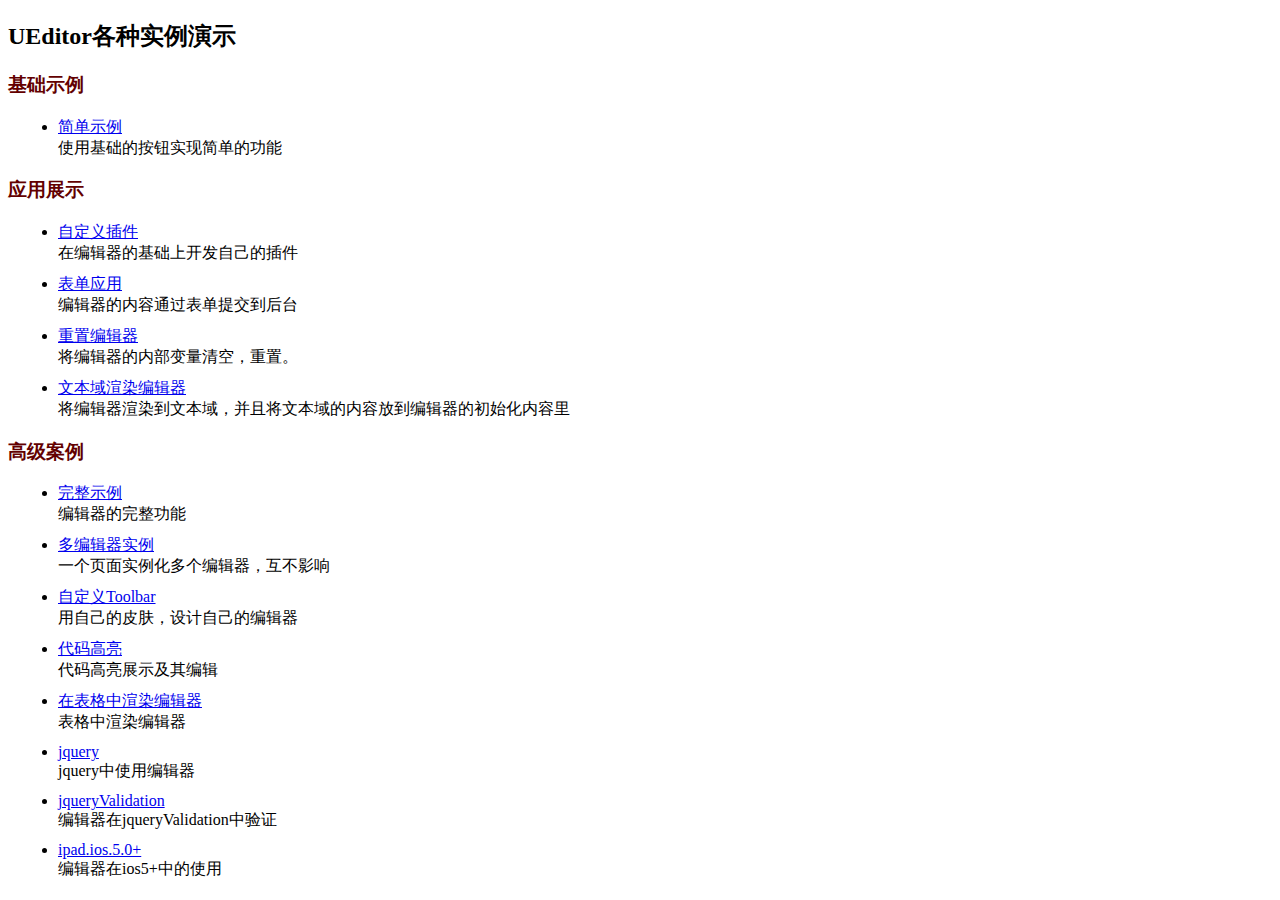
<file: osight-web/src/main/webapp/ueditor/_examples/index.html>
<!DOCTYPE HTML>
<html>
<head>
    <meta http-equiv="Content-Type" content="text/html; charset=utf-8" />
    <title></title>
    <style type="text/css">
        h3{
            color:#630000;
        }
        ul li{
            margin: 10px;
        }
        a:link,a:active,a:visited{
            color: #0000EE;
        }
    </style>
</head>
<body>
<h2>UEditor各种实例演示</h2>
<h3>基础示例</h3>
<ul>
    <li>
        <a href="simpleDemo.html" target="_self">简单示例</a><br/>
        使用基础的按钮实现简单的功能
    </li>
</ul>
<h3>应用展示</h3>
<ul>
    <li>
        <a href="customPluginDemo.html" target="_self">自定义插件</a><br/>
        在编辑器的基础上开发自己的插件
    </li>
    <li>
        <a href="submitFormDemo.html" target="_self">表单应用</a><br/>
        编辑器的内容通过表单提交到后台
    </li>
    <li>
        <a href="resetDemo.html" target="_self">重置编辑器</a><br/>
        将编辑器的内部变量清空，重置。
    </li>
    <li>
        <a href="textareaDemo.html" target="_self">文本域渲染编辑器</a><br/>
        将编辑器渲染到文本域，并且将文本域的内容放到编辑器的初始化内容里
    </li>
</ul>
<h3>高级案例</h3>
<ul>
    <li>
        <a href="completeDemo.html" target="_self">完整示例</a><br/>
        编辑器的完整功能
    </li>
    <li>
        <a href="multiDemo.html" target="_self">多编辑器实例</a><br/>
        一个页面实例化多个编辑器，互不影响
    </li>
    <li>
        <a href="customToolbarDemo.html" target="_self">自定义Toolbar</a><br/>
        用自己的皮肤，设计自己的编辑器
    </li>
    <li>
        <a href="highlightDemo.html" target="_self">代码高亮</a><br/>
        代码高亮展示及其编辑
    </li>
    <li>
        <a href="renderInTable.html" target="_self">在表格中渲染编辑器</a><br/>
        表格中渲染编辑器
    </li>
    <li>
        <a href="jqueryCompleteDemo.html" target="_self">jquery</a><br/>
        jquery中使用编辑器
    </li>
    <li>
        <a href="jqueryValidation.html" target="_self">jqueryValidation</a><br/>
        编辑器在jqueryValidation中验证
    </li>
    <li>
        <a href="ios5demo.html" target="_self">ipad.ios.5.0+</a><br/>
        编辑器在ios5+中的使用
    </li>
</ul>
<script type="text/javascript">
    var href = location.href;
    if(href.indexOf("http") != 0 ){
        alert("您当前尚未将UEditor部署到服务器环境，部分浏览器下所有弹出框功能的使用会受到限制！");
    }
</script>
</body>
</html>
</file>
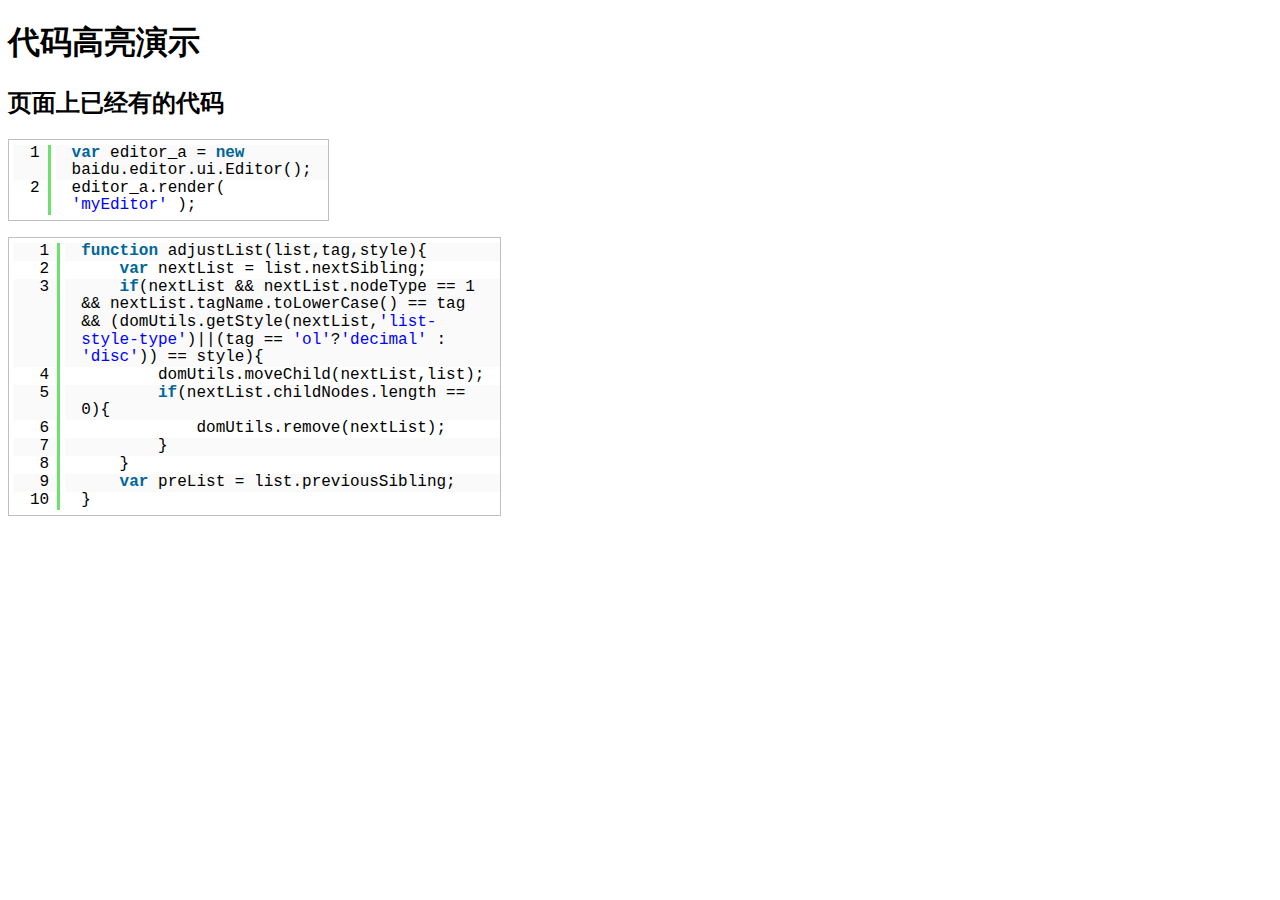
<file: osight-web/src/main/webapp/ueditor/_examples/highlightDemo.html>
<!DOCTYPE HTML PUBLIC "-//W3C//DTD HTML 4.01 Transitional//EN"
        "http://www.w3.org/TR/html4/loose.dtd">
<html>
<head>

    <meta http-equiv="Content-Type" content="text/html;charset=utf-8"/>
    <title></title>
    <script type="text/javascript" charset="utf-8" src="../editor_config.js"></script>
    <!--加入高亮的js和css文件，如果你的编辑器和展示也是一个页面那么高亮的js可以不加载-->
    <script type="text/javascript" charset="utf-8" src="../third-party/SyntaxHighlighter/shCore.js"></script>
    <link rel="stylesheet" type="text/css" href="../third-party/SyntaxHighlighter/shCoreDefault.css"/>

    <!--使用版-->
    <!--<script type="text/javascript" charset="utf-8" src="../editor_all.js"></script>-->

    <!--开发版-->
    <script type="text/javascript" charset="utf-8" src="editor_api.js"></script>

</head>
<body>
<h1>代码高亮演示</h1>
<h2>页面上已经有的代码</h2>
<div style="width:200px">
    <pre class="brush:js;toolbar:false;">
        var editor_a = new baidu.editor.ui.Editor();
        editor_a.render( 'myEditor' );
    </pre>
     <pre class="brush:js;toolbar:false;">
     function adjustList(list,tag,style){
        var nextList = list.nextSibling;
        if(nextList && nextList.nodeType == 1 && nextList.tagName.toLowerCase() == tag && (domUtils.getStyle(nextList,'list-style-type')||(tag == 'ol'?'decimal' : 'disc')) == style){
            domUtils.moveChild(nextList,list);
            if(nextList.childNodes.length == 0){
                domUtils.remove(nextList);
            }
        }
        var preList = list.previousSibling;
    }
</pre>
</div>

<!--style给定宽度可以影响编辑器的最终宽度-->
<script type="text/plain" id="myEditor" style="width:500px">
     <pre class="brush:js;toolbar:false;">
    function adjustList(list,tag,style){
        var nextList = list.nextSibling;
        if(nextList && nextList.nodeType == 1 && nextList.tagName.toLowerCase() == tag && (domUtils.getStyle(nextList,'list-style-type')||(tag == 'ol'?'decimal' : 'disc')) == style){
            domUtils.moveChild(nextList,list);
            if(nextList.childNodes.length == 0){
                domUtils.remove(nextList);
            }
        }
    }
</pre>
</script>
<script type="text/javascript">
    //为了在编辑器之外能展示高亮代码
    SyntaxHighlighter.highlight();
    //调整左右对齐
    for(var i=0,di;di=SyntaxHighlighter.highlightContainers[i++];){
            var tds = di.getElementsByTagName('td');
            for(var j=0,li,ri;li=tds[0].childNodes[j];j++){
                ri = tds[1].firstChild.childNodes[j];
                ri.style.height = li.style.height = ri.offsetHeight + 'px';
            }
    }
    //var editor_a = new baidu.editor.ui.Editor();
    //editor_a.render( 'myEditor' );
</script>

</body>


</html>
</file>
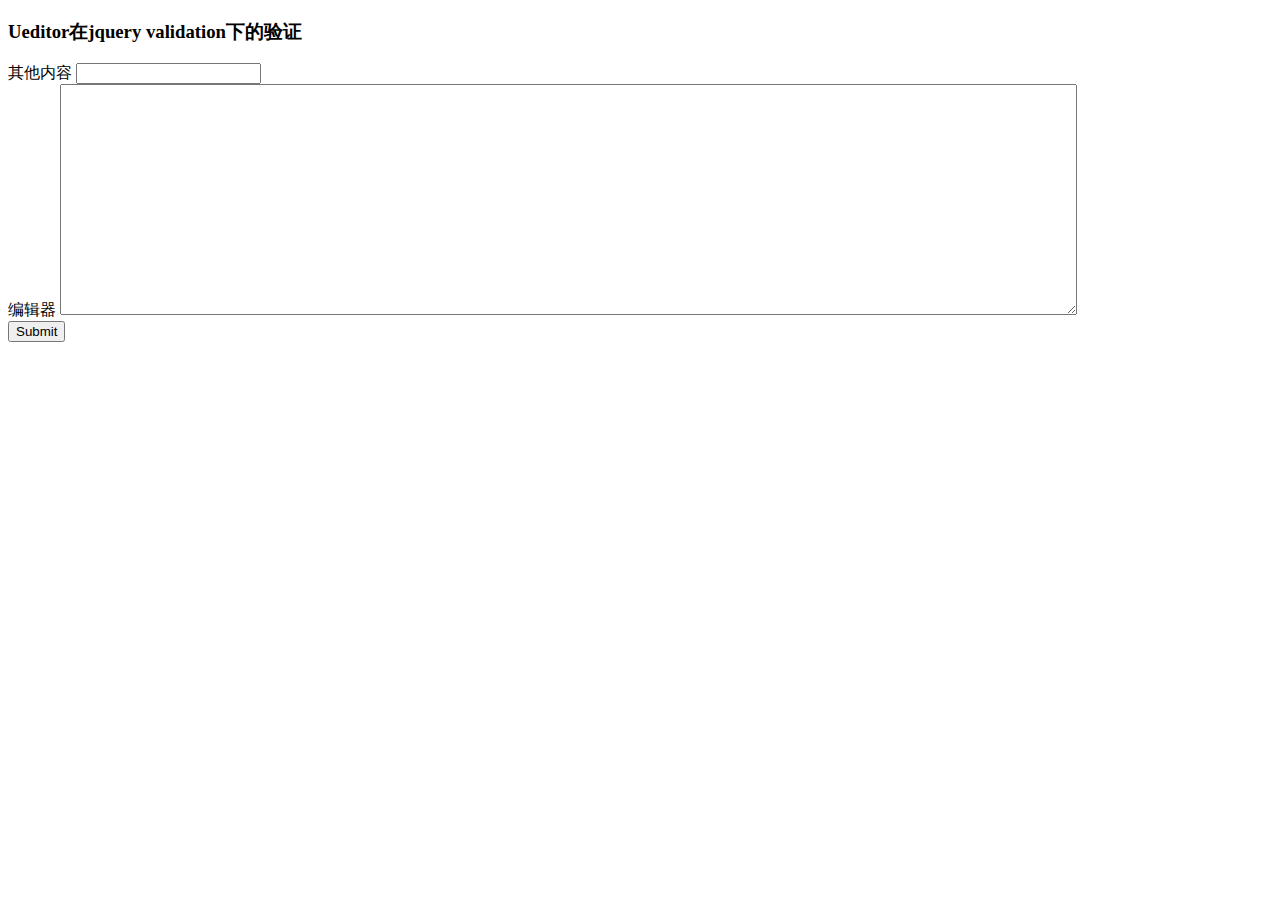
<file: osight-web/src/main/webapp/ueditor/_examples/jqueryValidation.html>
<!DOCTYPE HTML PUBLIC "-//W3C//DTD HTML 4.01 Transitional//EN"
        "http://www.w3.org/TR/html4/loose.dtd">
<html>
<head>
    <meta http-equiv="Content-Type" content="text/html;charset=utf-8"/>
    <title>Ueditor在jquery validation下的验证</title>
    <script src="http://ajax.aspnetcdn.com/ajax/jQuery/jquery-1.8.3.min.js"></script>
    <script type="text/javascript" src="http://ajax.aspnetcdn.com/ajax/jquery.validate/1.10.0/jquery.validate.min.js"></script>
    <script type="text/javascript" charset="utf-8" src="../editor_config.js"></script>

    <!--开发版-->
    <script type="text/javascript" charset="utf-8" src="editor_api.js"></script>

    <script>
        $(function(){
            UE.getEditor('content').addListener('contentchange',function(){
                this.sync();
                //1.2.4+以后可以直接给textarea的id名字就行了
                $('textarea').valid();
            });
            var validator = $("#myform").submit(function() {
                UE.getEditor('content').sync();
            }).validate({
                        ignore: "",
                        rules: {
                            title: "required",
                            content: "required"
                        },
                        errorPlacement: function(label, element) {
                            // position error label after generated textarea
                            if (element.is("textarea")) {
                                label.insertAfter(element.next());
                            } else {
                                label.insertAfter(element)
                            }
                        }
                    });
            validator.focusInvalid = function() {
                // put focus on tinymce on submit validation
                if( this.settings.focusInvalid ) {
                    try {
                        var toFocus = $(this.findLastActive() || this.errorList.length && this.errorList[0].element || []);
                        if (toFocus.is("textarea")) {
                            UE.getEditor('content').focus()
                        } else {
                            toFocus.filter(":visible").focus();
                        }
                    } catch(e) {
                        // ignore IE throwing errors when focusing hidden elements
                    }
                }
            }
        })
    </script>

</head>
<body>


<form id="myform" action="">
    <h3>Ueditor在jquery validation下的验证</h3>

    <label>其他内容</label>
    <input name="title" />

    <br/>

    <label>编辑器</label>
    <textarea id="content" name="content" rows="15" cols="80" style="width: 80%"></textarea>

    <br />
    <input type="submit" name="save" value="Submit" />
</form>
</body>
</html>
</file>
<file: osight-web/src/main/webapp/ueditor/third-party/SyntaxHighlighter/shCoreDefault.css>
/**
 * SyntaxHighlighter
 * http://alexgorbatchev.com/SyntaxHighlighter
 *
 * SyntaxHighlighter is donationware. If you are using it, please donate.
 * http://alexgorbatchev.com/SyntaxHighlighter/donate.html
 *
 * @version
 * 3.0.83 (July 02 2010)
 * 
 * @copyright
 * Copyright (C) 2004-2010 Alex Gorbatchev.
 *
 * @license
 * Dual licensed under the MIT and GPL licenses.
 */
.syntaxhighlighter a,
.syntaxhighlighter div,
.syntaxhighlighter code,
.syntaxhighlighter table,
.syntaxhighlighter table td,
.syntaxhighlighter table tr,
.syntaxhighlighter table tbody,
.syntaxhighlighter table thead,
.syntaxhighlighter table caption,
.syntaxhighlighter textarea {
  -moz-border-radius: 0 0 0 0 !important;
  -webkit-border-radius: 0 0 0 0 !important;
  background: none !important;
  /*background-color: #E0E0E0;*/
  border: 0 !important;
  /*bottom: auto !important;*/
  float: none !important;
  /*height: auto !important;*/
  left: auto !important;
  line-height: 1.1em !important;
  margin: 0 !important;
  outline: 0 !important;
  overflow: visible !important;
  padding: 0 !important;
  position: static !important;
  right: auto !important;
  text-align: left !important;
  top: auto !important;
  /*vertical-align: baseline !important;*/
  width: auto !important;
  box-sizing: content-box !important;
  font-family: "Consolas", "Bitstream Vera Sans Mono", "Courier New", Courier, monospace !important;
  font-weight: normal !important;
  font-style: normal !important;
  font-size: 1em !important;
  min-height: inherit !important;
  min-height: auto !important;
  /*自动折行*/
  /*white-space:nowrap;*/
}

.syntaxhighlighter .container div{
    /*height: auto !important;*/
    height:100%\9!important;
}

.syntaxhighlighter {
  width: 96% !important;
  margin: 1em 0 1em 0 !important;
  position: relative !important;
  font-size: 1em !important;
}
.syntaxhighlighter.source {
  overflow: hidden !important;
}
.syntaxhighlighter .bold {
  font-weight: bold !important;
}
.syntaxhighlighter .italic {
  font-style: italic !important;
}
.syntaxhighlighter .line {
  /*white-space: pre !important;*/
}
.syntaxhighlighter table {
  width: 100% !important;
    border: 1px solid #c0c0c0 !important;
}
.syntaxhighlighter table caption {
  text-align: left !important;
  padding: .5em 0 0.5em 1em !important;
}
.syntaxhighlighter table td.code {
  width: 92% !important;
  padding-top: 5px\9!important;
}
.syntaxhighlighter table td.code .container {
  position: relative !important;
}
.syntaxhighlighter table td.code .container textarea {
  box-sizing: border-box !important;
  position: absolute !important;
  left: 0 !important;
  top: 0 !important;
  width: 100% !important;
  height: 100% !important;
  border: none !important;
  background: white !important;
  padding-left: 1em !important;
  overflow: hidden !important;
  white-space: pre !important;
}
.syntaxhighlighter table td.gutter .line {
  text-align: right !important;
  padding: 0 0.5em 0 1em !important;
  /*太窄时右边的显示行数会下沉*/
  white-space:nowrap;
}
.syntaxhighlighter table td.code .line {
  padding: 0 1em !important;
  padding:1px 1em\9!important;
}
.syntaxhighlighter.nogutter td.code .container textarea, .syntaxhighlighter.nogutter td.code .line {
  padding-left: 0em !important;

}
.syntaxhighlighter.show {
  display: block !important;
}
.syntaxhighlighter.collapsed table {
  display: none !important;
}
.syntaxhighlighter.collapsed .toolbar {
  padding: 0.1em 0.8em 0em 0.8em !important;
  font-size: 1em !important;
  position: static !important;
  width: auto !important;
  height: auto !important;
}
.syntaxhighlighter.collapsed .toolbar span {
  display: inline !important;
  margin-right: 1em !important;
}
.syntaxhighlighter.collapsed .toolbar span a {
  padding: 0 !important;
  display: none !important;
}
.syntaxhighlighter.collapsed .toolbar span a.expandSource {
  display: inline !important;
}
.syntaxhighlighter .toolbar {
  position: absolute !important;
  right: 1px !important;
  top: 1px !important;
  width: 11px !important;
  height: 11px !important;
  font-size: 10px !important;
  z-index: 10 !important;
}
.syntaxhighlighter .toolbar span.title {
  display: inline !important;
}
.syntaxhighlighter .toolbar a {
  display: block !important;
  text-align: center !important;
  text-decoration: none !important;
  padding-top: 1px !important;
}
.syntaxhighlighter .toolbar a.expandSource {
  display: none !important;
}
.syntaxhighlighter.ie {
  font-size: .9em !important;
  /*3*/
}
.syntaxhighlighter.ie .toolbar {
  line-height: 8px !important;
}
.syntaxhighlighter.ie .toolbar a {
  padding-top: 0px !important;
}
.syntaxhighlighter.printing .line.alt1 .content,
.syntaxhighlighter.printing .line.alt2 .content,
.syntaxhighlighter.printing .line.highlighted .number,
.syntaxhighlighter.printing .line.highlighted.alt1 .content,
.syntaxhighlighter.printing .line.highlighted.alt2 .content {
  background: none !important;
}
.syntaxhighlighter.printing .line .number {
  color: #bbbbbb !important;
}
.syntaxhighlighter.printing .line .content {
  color: black !important;
}
.syntaxhighlighter.printing .toolbar {
  display: none !important;
}
.syntaxhighlighter.printing a {
  text-decoration: none !important;
}
.syntaxhighlighter.printing .plain, .syntaxhighlighter.printing .plain a {
  color: black !important;
}
.syntaxhighlighter.printing .comments, .syntaxhighlighter.printing .comments a {
  color: #008200 !important;
}
.syntaxhighlighter.printing .string, .syntaxhighlighter.printing .string a {
  color: blue !important;
}
.syntaxhighlighter.printing .keyword {
  color: #006699 !important;
  font-weight: bold !important;
}
.syntaxhighlighter.printing .preprocessor {
  color: gray !important;
}
.syntaxhighlighter.printing .variable {
  color: #aa7700 !important;
}
.syntaxhighlighter.printing .value {
  color: #009900 !important;
}
.syntaxhighlighter.printing .functions {
  color: #ff1493 !important;
}
.syntaxhighlighter.printing .constants {
  color: #0066cc !important;
}
.syntaxhighlighter.printing .script {
  font-weight: bold !important;
}
.syntaxhighlighter.printing .color1, .syntaxhighlighter.printing .color1 a {
  color: gray !important;
}
.syntaxhighlighter.printing .color2, .syntaxhighlighter.printing .color2 a {
  color: #ff1493 !important;
}
.syntaxhighlighter.printing .color3, .syntaxhighlighter.printing .color3 a {
  color: red !important;
}
.syntaxhighlighter.printing .break, .syntaxhighlighter.printing .break a {
  color: black !important;
}

.syntaxhighlighter {
  background-color: white !important;
}
.syntaxhighlighter .line.alt1 {
  background-color: white !important;
}
.syntaxhighlighter .line.alt2 {
  background-color: #fafafa !important;
}
/*.syntaxhighlighter .line.highlighted.alt1, .syntaxhighlighter .line.highlighted.alt2 {*/
  /*background-color: #e0e0e0 !important;*/
/*}*/
.syntaxhighlighter .line.highlighted.number {
  color: black !important;
}
.syntaxhighlighter table caption {
  color: black !important;
}
.syntaxhighlighter .gutter {
  color: #000 !important;
    padding: 5px !important;
}
.syntaxhighlighter .gutter .line {
  border-right: 3px solid #6ce26c !important;
}
.syntaxhighlighter .gutter .line.highlighted {
  background-color: #6ce26c !important;
  color: white !important;
}
.syntaxhighlighter.printing .line .content {
  border: none !important;
}
.syntaxhighlighter.collapsed {
  overflow: visible !important;
}
.syntaxhighlighter.collapsed .toolbar {
  color: blue !important;
  background: white !important;
  border: 1px solid #6ce26c !important;
}
.syntaxhighlighter.collapsed .toolbar a {
  color: blue !important;
}
.syntaxhighlighter.collapsed .toolbar a:hover {
  color: red !important;
}
.syntaxhighlighter .toolbar {
  color: white !important;
  background: #6ce26c !important;
  border: none !important;
}
.syntaxhighlighter .toolbar a {
  color: white !important;
}
.syntaxhighlighter .toolbar a:hover {
  color: black !important;
}
.syntaxhighlighter .plain, .syntaxhighlighter .plain a {
  color: black !important;
}
.syntaxhighlighter .comments, .syntaxhighlighter .comments a {
  color: #008200 !important;
}
.syntaxhighlighter .string, .syntaxhighlighter .string a {
  color: blue !important;
}
.syntaxhighlighter .keyword {
  color: #006699 !important;
}
.syntaxhighlighter .preprocessor {
  color: gray !important;
}
.syntaxhighlighter .variable {
  color: #aa7700 !important;
}
.syntaxhighlighter .value {
  color: #009900 !important;
}
.syntaxhighlighter .functions {
  color: #ff1493 !important;
}
.syntaxhighlighter .constants {
  color: #0066cc !important;
}
.syntaxhighlighter .script {
  font-weight: bold !important;
  color: #006699 !important;
  background-color: none !important;
}
.syntaxhighlighter .color1, .syntaxhighlighter .color1 a {
  color: gray !important;
}
.syntaxhighlighter .color2, .syntaxhighlighter .color2 a {
  color: #ff1493 !important;
}
.syntaxhighlighter .color3, .syntaxhighlighter .color3 a {
  color: red !important;
}

.syntaxhighlighter .keyword {
  font-weight: bold !important;
}
</file>
